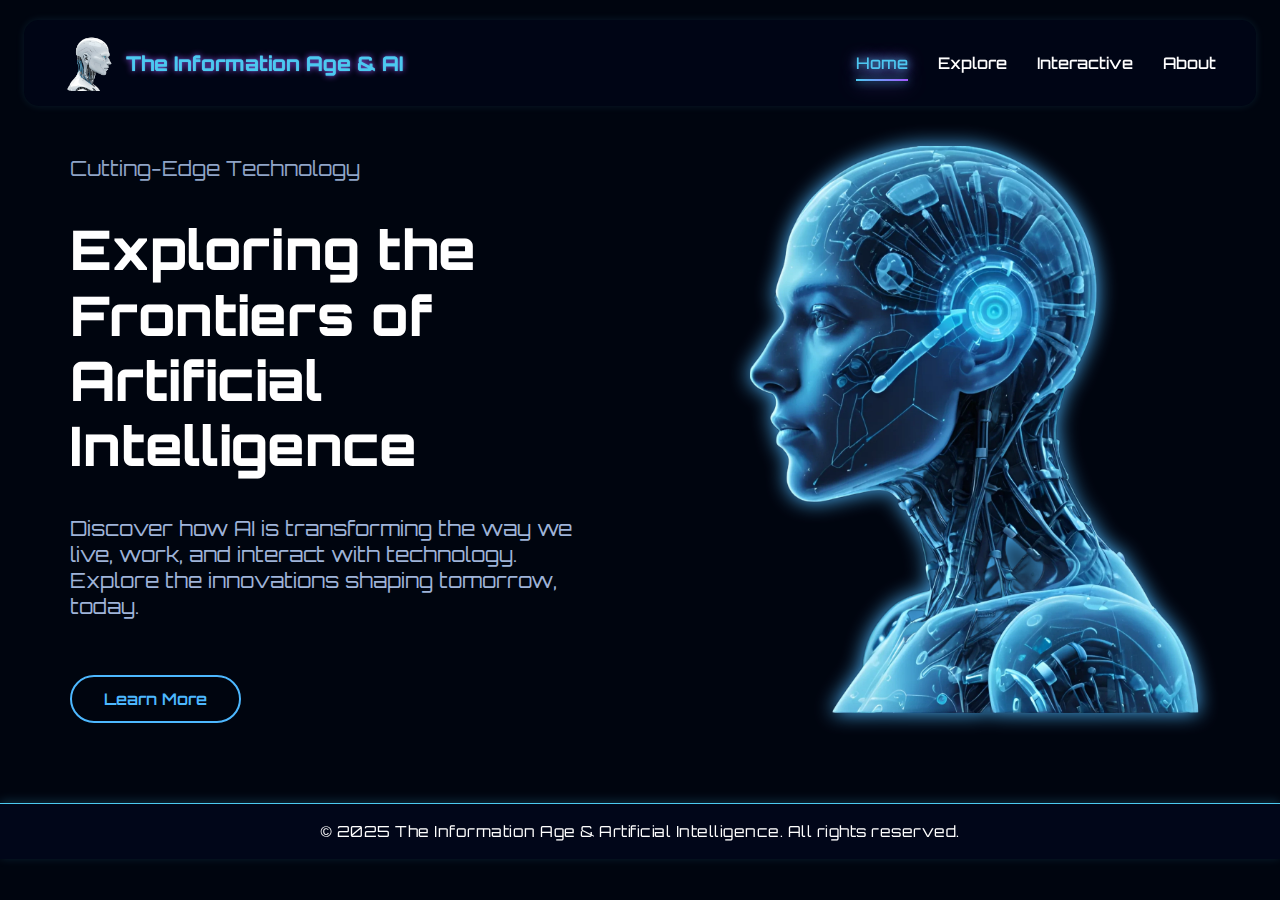
<file: index.html>
<!DOCTYPE html>
<html lang="en">
<head>
    <meta charset="UTF-8" />
    <meta name="viewport" content="width=device-width, initial-scale=1.0" />
    <title>The Information Age & Artificial Intelligence</title>
    <link rel="stylesheet" href="style.css" />
    <!-- Futuristic AI Font -->
    <link href="https://fonts.googleapis.com/css2?family=Orbitron:wght@500;700&display=swap" rel="stylesheet">
</head>

<body>

  <header>
    <nav class="navbar">
        <div class="logo">
            <img src="logoo.png" alt="Logo" />
            <span>The Information Age & AI</span>
        </div>

        <ul class="nav-links">
            <li><a href="index.html" class="active">Home</a></li>
            <li><a href="Explore.html">Explore</a></li>
            <li><a href="Quiz.html">Interactive</a></li>
            <li><a href="About.html">About</a></li>
        </ul>
    </nav>
  </header>  

  <!-- Hero Section -->
  <section class="hero">
    <div class="hero-left">
        <p class="subtitle">Cutting-Edge Technology</p>
        <h1>Exploring the Frontiers of Artificial Intelligence</h1>
        <p class="description">
            Discover how AI is transforming the way we live, work, and interact with technology. Explore the innovations shaping tomorrow, today.
        </p>
        <a href="learnmore.html" class="learn-btn">Learn More</a>
    </div>

    <div class="hero-right">
        <img src="image1.webp" alt="Robot Image">
    </div>
  </section>

  <footer class="footer">
    <p>&copy; 2025 The Information Age & Artificial Intelligence. All rights reserved.</p>
</footer>

</body>
</html>
</file>
<file: style.css>
/* GLOBAL */
body {
    margin: 0;
    padding: 0;
    font-family: 'Orbitron', sans-serif;
    background: #00050f;
    color: #ffffff;
}

.navbar-wrapper {
    width: 100%;
    display: flex;
    justify-content: center;
    overflow-x: auto;
    scrollbar-width: thin;
    scrollbar-color: #4cc9f0 rgba(2, 8, 41, 0.2);
    padding-top: 20px;
}

.navbar-wrapper::-webkit-scrollbar {
    height: 6px;
}

.navbar-wrapper::-webkit-scrollbar-track {
    background: rgba(2, 8, 41, 0.2);
    border-radius: 10px;
}

.navbar-wrapper::-webkit-scrollbar-thumb {
    background: #4cc9f0;
    border-radius: 10px;
}

.navbar {
    flex: 0 0 auto;
    display: flex;
    justify-content: space-between;
    align-items: center;
}

.navbar {
    position: fixed;
    top: 20px; 
    left: 50%;
    transform: translateX(-50%);
    width: 90%;
    max-width: 1290px;
    padding: 15px 40px;
    background: rgba(2, 8, 41, 0.238);
    backdrop-filter: blur(2px);
    -webkit-backdrop-filter: blur(14px);
    border-radius: 15px;
    display: flex;
    justify-content: space-between;
    align-items: center;
    z-index: 1000;
    box-shadow: 0 0 8px rgba(76, 201, 240, 0.12); 
    animation: slideDown 0.8s ease forwards;
}

/* Animated Gradient Glow (subtle) */
@keyframes gradientGlow {
    0% { box-shadow: 0 0 8px #4cc9f0, 0 0 15px #a259ff; }
    50% { box-shadow: 0 0 12px #a259ff, 0 0 25px #4cc9f0; }
    100% { box-shadow: 0 0 8px #4cc9f0, 0 0 15px #a259ff; }
}

.navbar:hover {
    animation: gradientGlow 2s infinite alternate;
}

/* LOGO */
.logo {
    display: flex;
    align-items: center;
    gap: 12px;
    cursor: pointer;
    transition: transform 0.3s ease, filter 0.3s ease;
}

.logo img {
    width: 50px;
    height: auto;
    border-radius: 8px;
    transition: transform 0.3s ease, filter 0.3s ease;
}

.logo span {
    color: #4cc9f0;
    font-size: 20px;
    font-weight: 700;
    text-shadow: 0 0 1px #4cc9f0, 0 0 6px #a259ff; /* softer text glow */
    font-family: 'Orbitron', sans-serif;
}

/* Logo Hover Effect */
.logo:hover {
    transform: scale(1.08);
    filter: drop-shadow(0 0 2x #4cc9f0) drop-shadow(0 0 4px #a259ff);
}


/* NAV LINKS */
.nav-links {
    display: flex;
    gap: 30px;
    list-style: none;
}

.nav-links a {
    position: relative;
    color: #fff;
    font-weight: 500;
    font-size: 1em;
    text-decoration: none;
    padding: 5px 0;
    transition: 0.3s ease;
}

/* Neon underline effect */
.nav-links a:before {
    content: '';
    position: absolute;
    width: 0;
    height: 2px;
    bottom: -3px;
    left: 0;
    background: linear-gradient(90deg, #4cc9f0, #a259ff);
    box-shadow: 0 0 10px #4cc9f0, 0 0 20px #a259ff;
    transition: width 0.3s ease;
}

.nav-links a:hover,
.nav-links a.active {
    color: #4cc9f0;
    text-shadow: 0 0 8px #4cc9f0, 0 0 15px #a259ff;
}

.nav-links a:hover:before,
.nav-links a.active:before {
    width: 100%;
}

/* HERO SECTION */
.hero {
    display: flex;
    justify-content: space-between;
    align-items: center;
    padding: 140px 70px 80px;
}

.hero-left {
    max-width: 45%;
}

.hero-left h1 {
    font-size: 3.4rem;
    font-weight: 800;
    line-height: 1.2;
    color: #ffffff;
}

.hero-left .subtitle {
    color: #8fa4c7;
    margin-bottom: 0px;
}

.hero-left p {
    margin-top: 15px;
    font-size: 1.3rem;
    color: #9eb3d8;
}

.learn-btn {
    display: inline-block;
    margin-top: 35px;
    padding: 12px 32px;
    background: transparent;
    color: #4db8ff;
    border-radius: 25px;
    text-decoration: none;
    font-weight: 600;
    border: 2px solid #4db8ff;
    transition: background-color 0.3s, color 0.3s;
}

.learn-btn:hover {
    background: #4db8ff;
    color: #0c1220;
}

/* HERO RIGHT IMAGE */
.hero-right img {
    width: 460px;
    filter: drop-shadow(0 0 10px #4db8ff);
}

/* RESPONSIVE */
@media (max-width: 950px) {
    .hero {
        flex-direction: column;
        text-align: center;
        padding: 120px 30px 60px;
    }

    .hero-left {
        max-width: 100%;
    }

    .hero-right img {
        margin-top: 40px;
        width: 350px;
    }

    .navbar {
        flex-direction: column;
        gap: 15px;
        min-width: 90%;
    }
}

.footer {
    width: 100%;
    background: rgba(2, 8, 41, 0.4);
    backdrop-filter: blur(8px);
    -webkit-backdrop-filter: blur(8px);
    color: #ffffff;
    text-align: center;
    padding: 3px 0;
    font-family: 'Orbitron', sans-serif;
    font-size: 0.95em;
    letter-spacing: 0.5px;
    border-top: 1px solid #4cc9f0;
    box-shadow: 0 -2px 10px rgba(76, 201, 240, 0.2);
}
</file>
